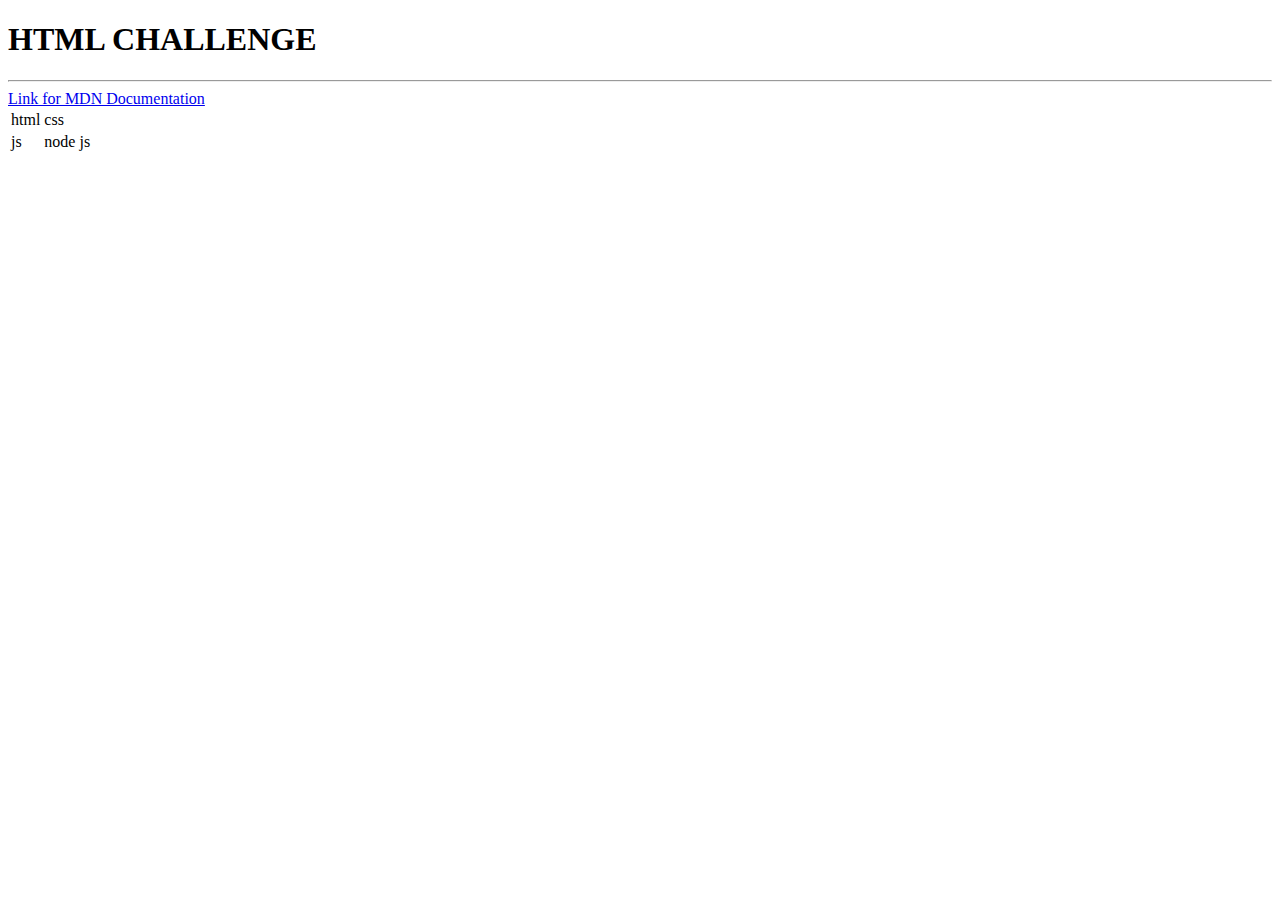
<file: Challenge-1 HTML/index.html>
<!DOCTYPE html>
<html lang="en">
<head>
    <meta charset="UTF-8">
    <meta http-equiv="X-UA-Compatible" content="IE=edge">
    <meta name="viewport" content="width=device-width, initial-scale=1.0">
    <title>Challege 1 </title>
</head>
<body>
    <h1>HTML CHALLENGE</h1>
    <hr>
    <a href="https://developer.mozilla.org/en-US/">Link for MDN Documentation</a>
    <table>
        <tr>
            <td>html</td>
            <td>css</td>
        </tr>
        <tr>
            <td>js</td>
            <td>node js</td>
        </tr>
    </table>
</body>
</html>
</file>
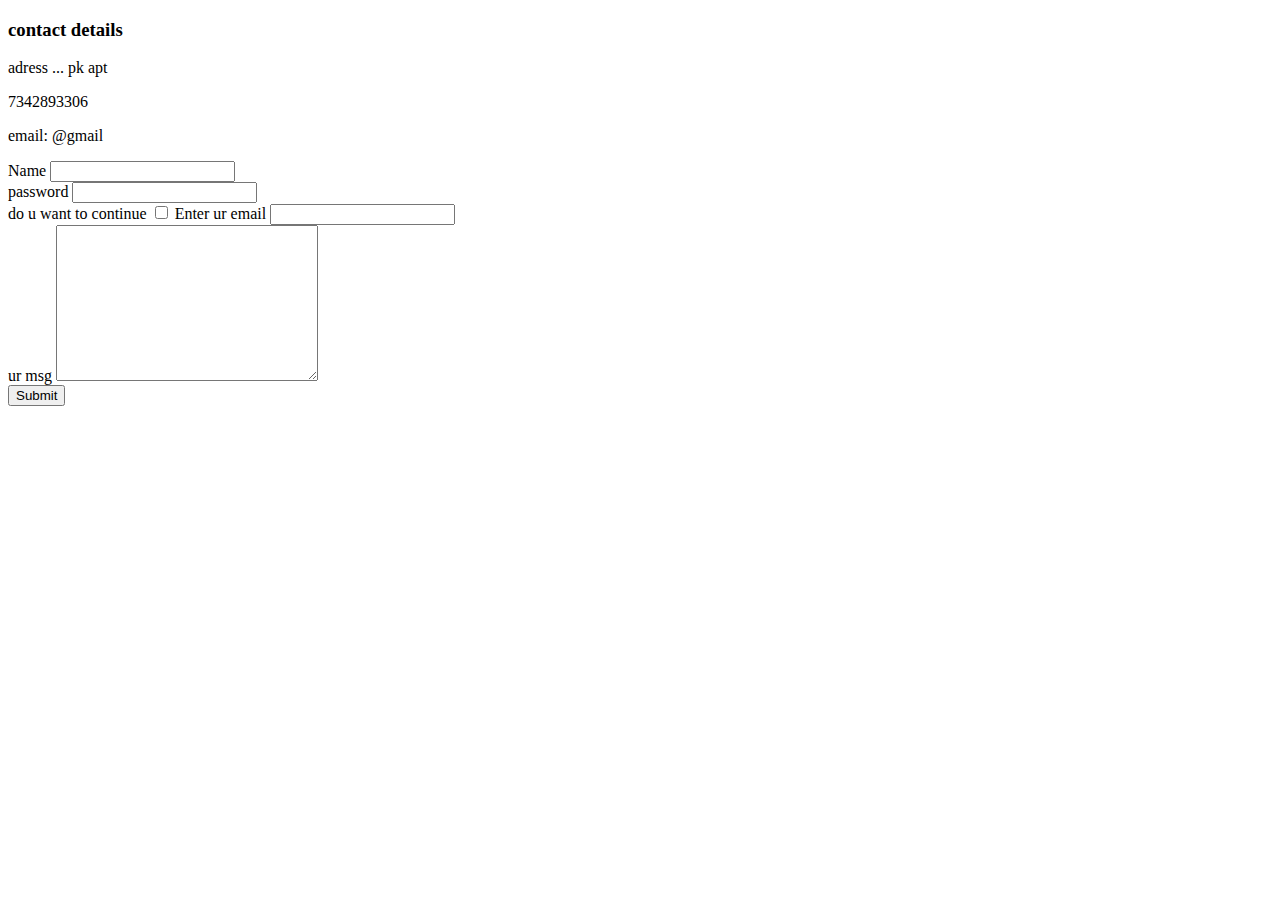
<file: contact.html>
<!DOCTYPE html>
<html lang="en">
<head>
    <meta charset="UTF-8">
    <meta http-equiv="X-UA-Compatible" content="IE=edge">
    <meta name="viewport" content="width=device-width, initial-scale=1.0">
    <title>Contact Me</title>
</head>
<body>
    <h3>contact details</h3>
    <p>adress ... pk apt</p>
    <p>7342893306</p>
    <p>email: @gmail</p>

    <form action="mailto:yasfeenzari@eng.rizvi.edu.in" method="post" enctype="text/plain">
        <label for="">Name</label>
        <input type="text" name="ur name"><br>
        <label for="">password</label>
        <input type="password"> <br>
        <label for="">do u want to continue</label>
        <input type="checkbox" name="" id="">
        <label for="">Enter ur email</label>
        <input type="email" name="ur email"><br>
        <label for="">ur msg</label>
        <textarea name="ur msg" id="" cols="30" rows="10"></textarea><br>
        <input type="submit" name="" id=""> <br><br>
    </form>
</body>
</html>
</file>
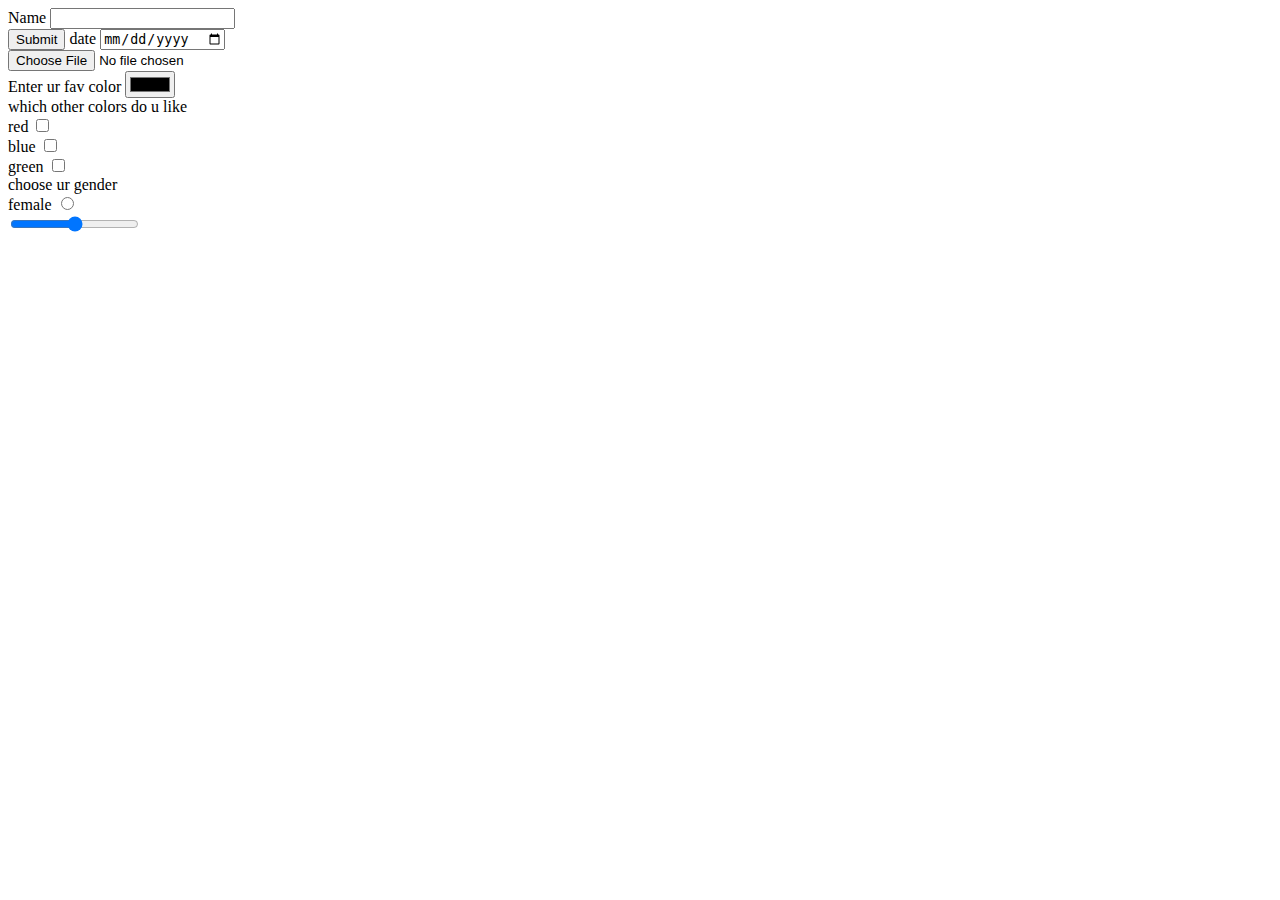
<file: input.html>
<!DOCTYPE html>
<html lang="en">
<head>
    <meta charset="UTF-8">
    <meta http-equiv="X-UA-Compatible" content="IE=edge">
    <meta name="viewport" content="width=device-width, initial-scale=1.0">
    <title>types of inputs in a form </title>
</head>
<body>
    <form action="">
        <label for="">Name</label>
        <input type="text" name="" id=""><br>
        <input type="submit">
        <label for="">date</label>
        <input type="date" name="" id=""><br>
        <input type="file" name="" id=""><br>
        <label for="">Enter ur fav color</label>
        <input type="color"><br>
        <label for="">which other colors do u like </label><br>
        <label for="">red</label>
        <input type="checkbox" name="" id=""><br>
        <label for="">blue</label>
        <input type="checkbox" name="" id=""><br>
        <label for="">green</label>
        <input type="checkbox" name="" id=""><br>
        <label for="">choose ur gender</label><br>
        <!-- <label for="">male</label>
        <input type="radio" name="" id=""><br> -->
        <label for="">female</label>
        <input type="radio" name="" id=""><br>
        <input type="range" name="" id="">

        
    </form>
</body>
</html>
</file>
